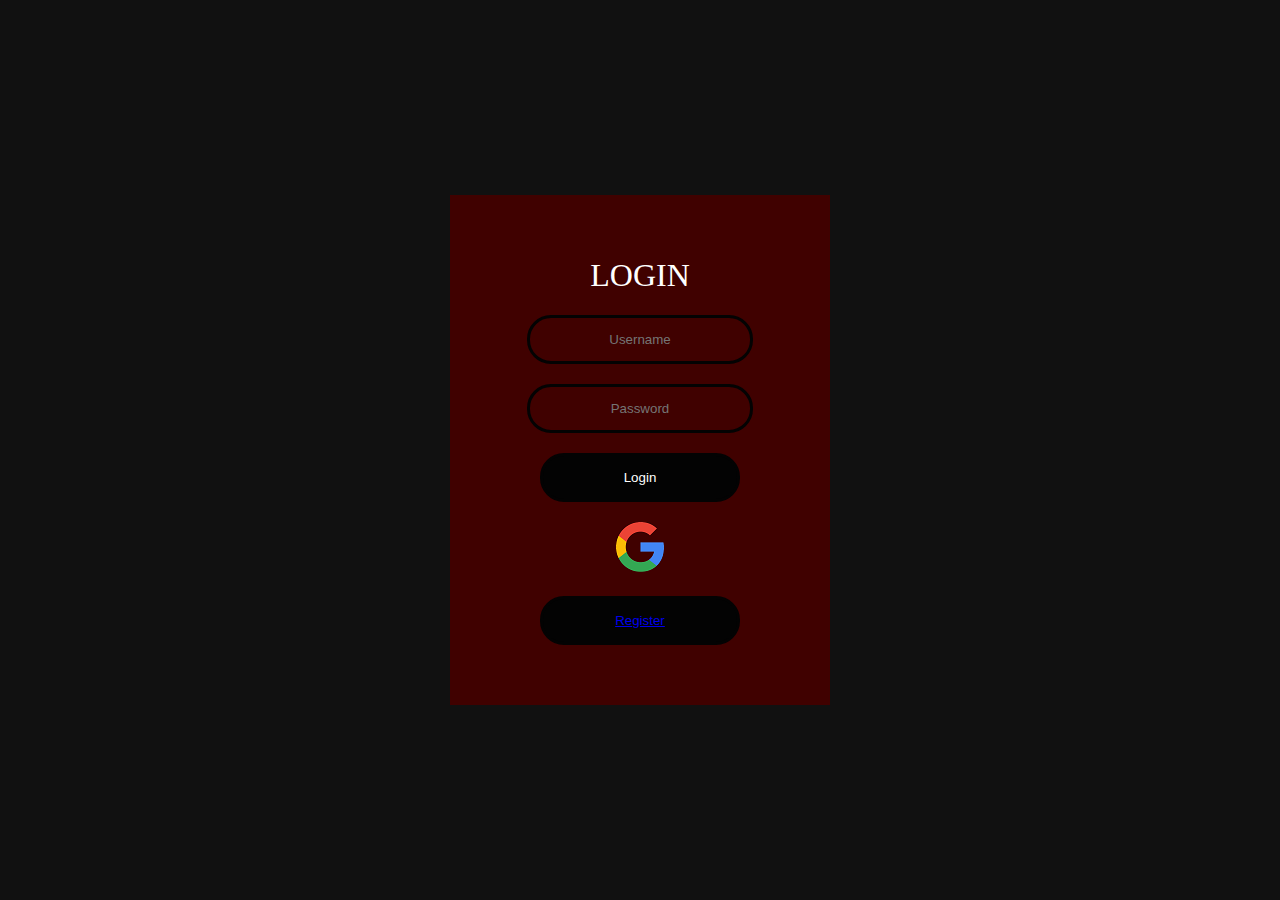
<file: Index.html>
<!DOCTYPE html>
<html lang="en">
<head>
    <meta charset="UTF-8">
    <meta http-equiv="X-UA-Compatible" content="IE=edge">
    <meta name="viewport" content="width=device-width, initial-scale=1.0">
    <title>Login</title>
    <link rel="stylesheet" href="./styles.css">
</head>
<body>
    <form action="Inicio.html" class="form-box">
        <h1 class="form-title">Login</h1>
        <input type="text" placeholder="Username">
        <input type="password" placeholder="Password">
        <button type="submit">
            Login
        </button>
        <nav>
            <a href="google.com"><img src="img/google.png"></a>
        </nav>
        
            <button type="submit">        
            <nav>
                <a href="Registro.html">Register</a>
            </nav>
            </button>


        

    </form>

</body>
</html>
</file>
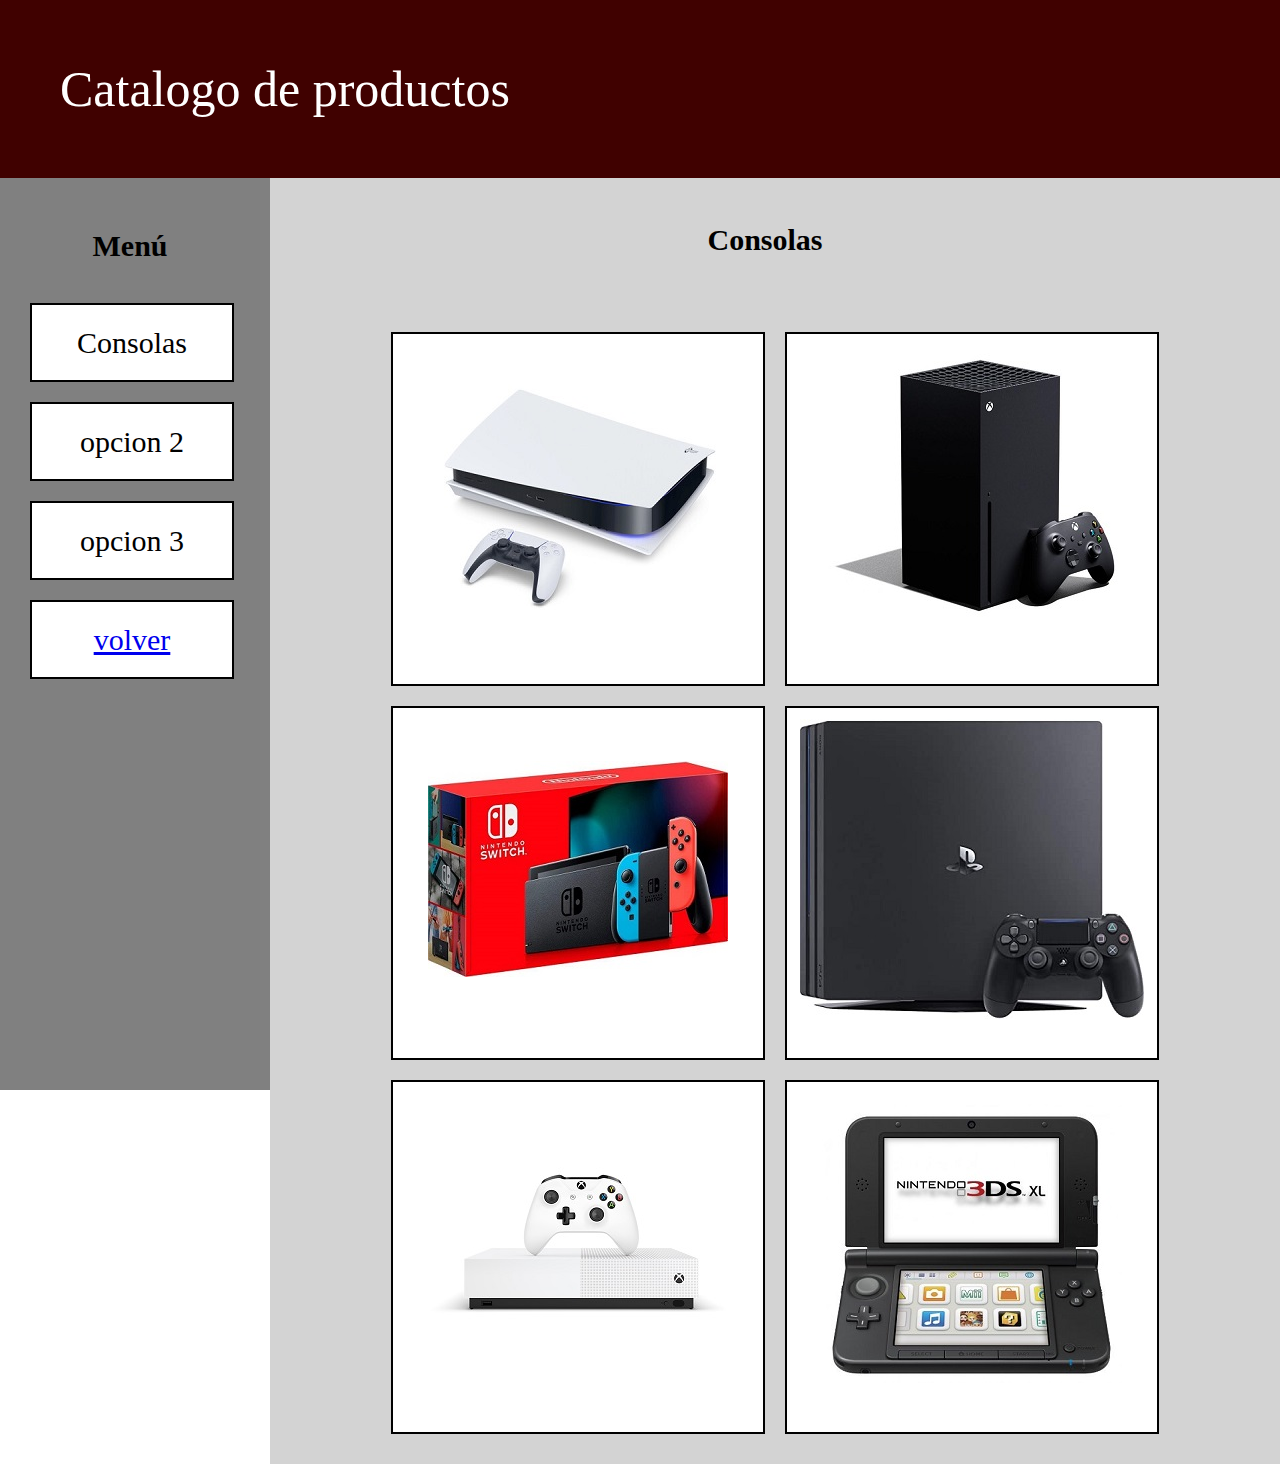
<file: Catalogo.html>
<!DOCTYPE html>
<html lang="en">
<head>
    <meta charset="UTF-8">
    <meta http-equiv="X-UA-Compatible" content="IE=edge">
    <meta name="viewport" content="width=device-width, initial-scale=1.0">
    <title>Catalogo</title>
    <link rel="stylesheet" href="./stylescat.css">
</head>
<body>
    <div class="containerf1">
        Catalogo de productos

    </div>
    <div class="menu">
        <h1>Menú    </h1>

        <div>Consolas</div>
        <div>opcion 2</div>
        <div>opcion 3</div>
        <div>
            <nav><a href="Inicio.html">volver</a></nav>
            </div>
    </div>
    <div class="opcione">
        <h2>Consolas</h2>
    </div>
    <div class="princ1">

        <div>
            <nav>
                <a href="Catalogo.html"><img src="img/ps5.jpeg"></a>
            </nav>
        </div>
        <div>
            <nav>
                <a href="Catalogo.html"><img src="img/xbox.jpg"></a>
            </nav>
        </div>
        <div>
            <nav>
                <a href="Catalogo.html"><img src="img/Switch.jpg"></a>
            </nav>
        </div>
        <div>
            <nav>
                <a href="Catalogo.html"><img src="img/ps4.jpg"></a>
            </nav>
        </div>
        <div>
            <nav>
                <a href="Catalogo.html"><img src="img/One S.jpg"></a>
            </nav>
        </div>
        <div>
            <nav>
                <a href="Catalogo.html"><img src="img/3ds.jpg"></a>
            </nav>
        </div>
    </div>

</body>
</html>
</file>
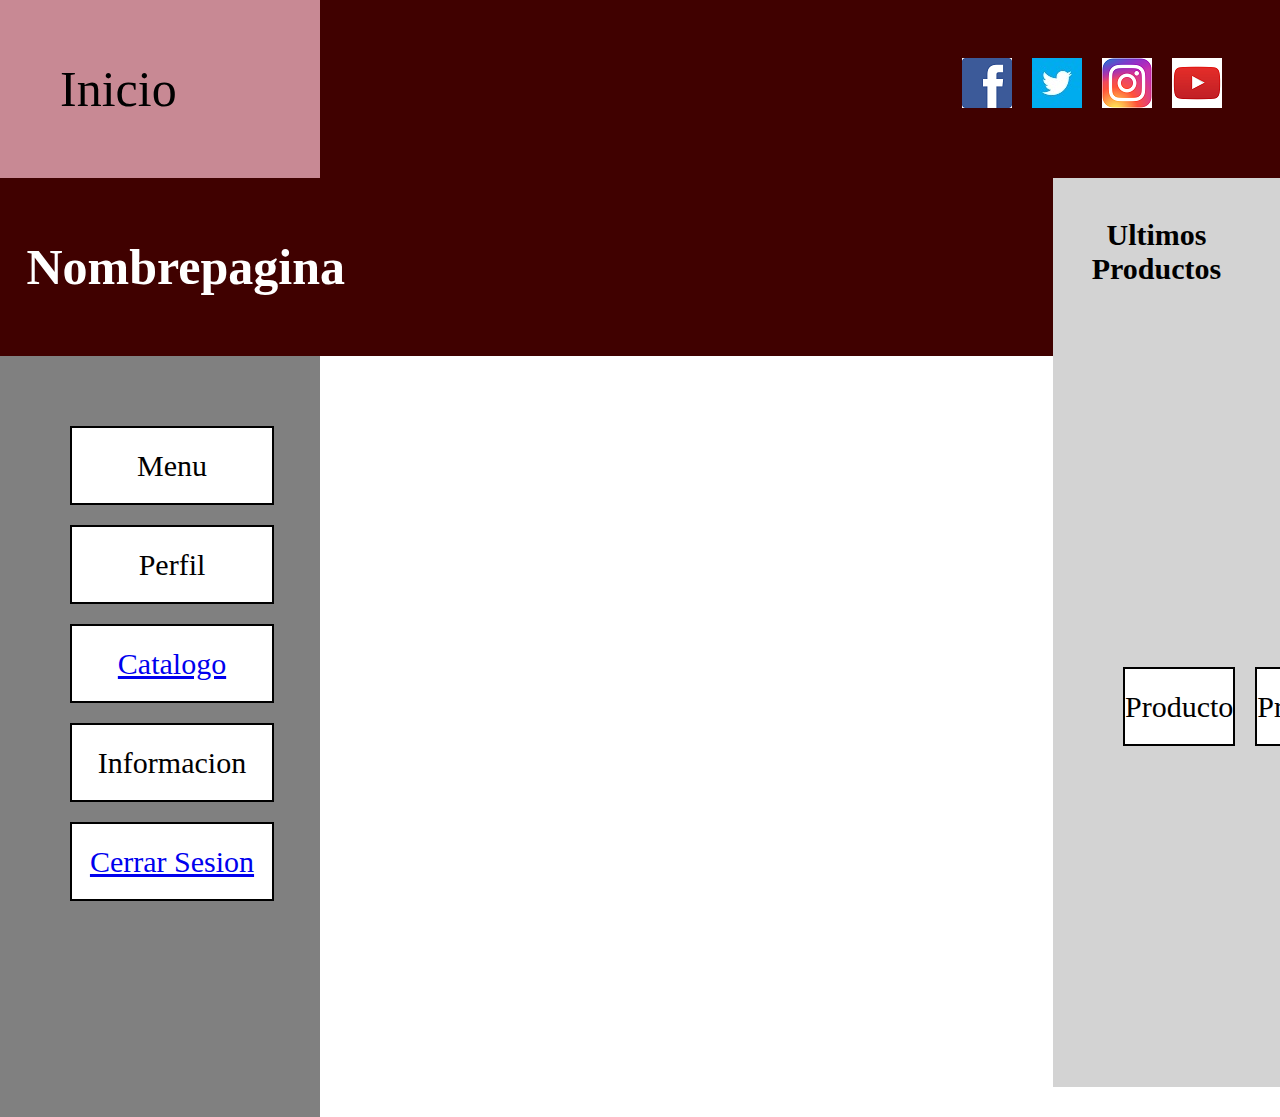
<file: Inicio.html>
<!DOCTYPE html>
<html lang="en">
<head>
    <meta charset="UTF-8">
    <meta http-equiv="X-UA-Compatible" content="IE=edge">
    <meta name="viewport" content="width=device-width, initial-scale=1.0">
    <title>Inicio</title>
    <link rel="stylesheet" href="./StylesInicio.css">
</head>
<body>
        <div class="containerinicio">
            <div>Inicio</div>
            </div>


            <div class="containertitle1">
                <h1>Nombrepagina</h1>
                </div>
            <div class="containertitle">

                <div><a href="www.facebook.com"><img src="img/facebook.png"></a>

                </div>
                <div><a href="twitter.com"><img src="img/twitter.jpg"></a>

                </div>
                <div><a href="www.Instagram.com"><img src="img/Instagram.png"></a>

                </div>
                <div><a href="www.youtube.com"><img src="img/youtube.png"></a>

                </div>
                </div>


    <div class="containermenu">
        <div>Menu</div>
        <div>Perfil</div>
        <div><a href="Catalogo.html">Catalogo</a></div>
        <div>Informacion</div>
        <div><a href="Index.html">Cerrar Sesion</a></div>

        </div>

    <div class="utlp">
        <h1>Ultimos Productos</h1>
    </div>
    <div class="principal">

        <div>Producto</div>
        <div>Producto</div>
        <div>Producto</div>
        <div>Producto</div>

    </div>
    
</body>
</html>
</file>
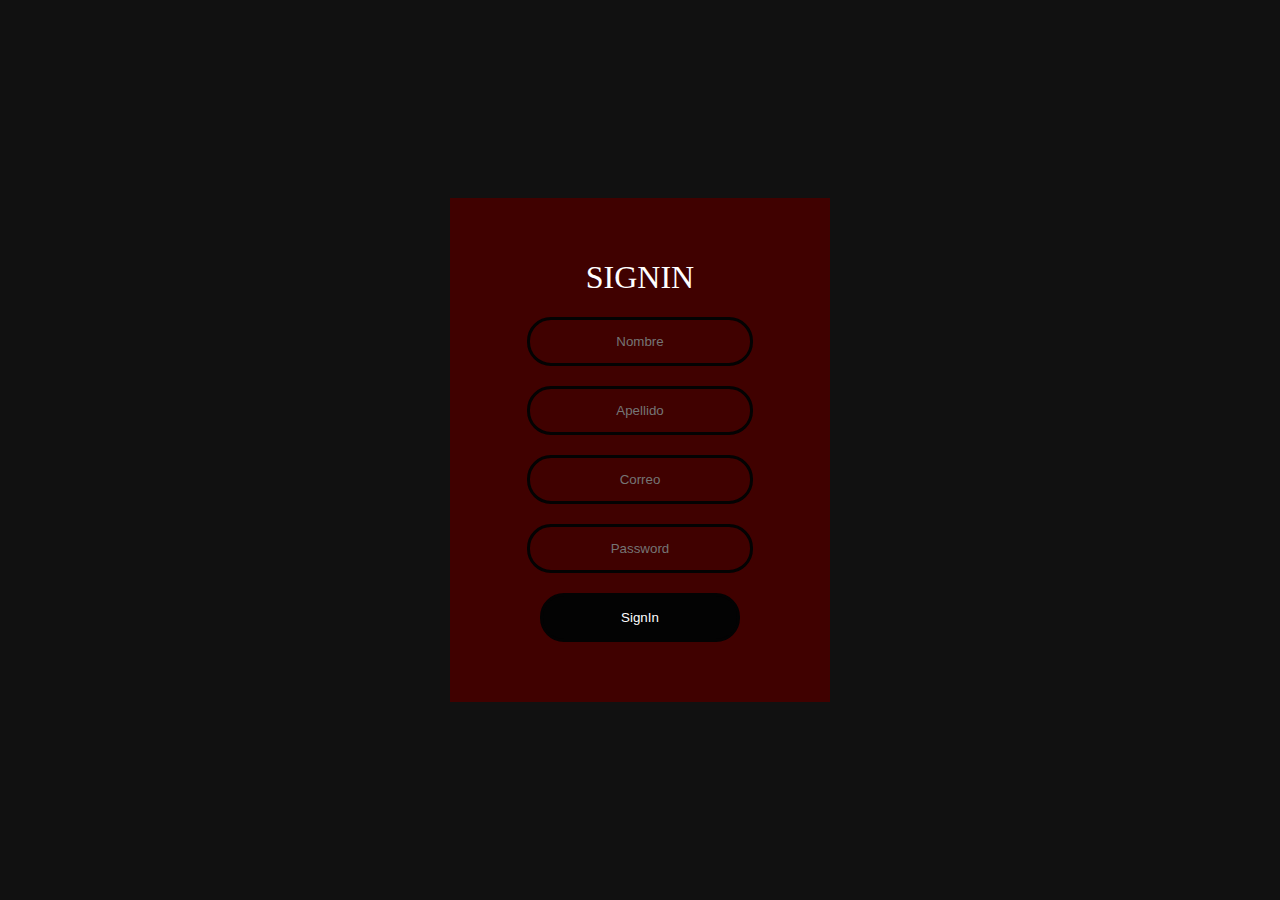
<file: Registro.html>
<!DOCTYPE html>
<html lang="en">
<head>
    <meta charset="UTF-8">
    <meta http-equiv="X-UA-Compatible" content="IE=edge">
    <meta name="viewport" content="width=device-width, initial-scale=1.0">
    <title>SignIn</title>
    <link rel="stylesheet" href="./styles.css">
</head>
<body>
    <form action="Index.html" class="form-box">
        <h1 class="form-title1">SignIn</h1>
        <input type="text" placeholder="Nombre">
        <input type="text" placeholder="Apellido">
        <input type="text" placeholder="Correo">
        <input type="password" placeholder="Password">
        
        <button type="submit">
            SignIn
        </button>
        

    </form>

</body>
</html>
</file>
<file: styles.css>
body, html {
    height: 100%;
}
body{
    margin: 0;
    padding: 0;
    background: #111111;

    display: flex;
    flex-direction: row;
    flex-wrap: wrap;
    justify-content: center;
    align-items: center;
}

.form-box,
.form-box1{
    width: 300px;
    padding: 40px;
    background: #400100 ;
    text-align: center;
}

.form-title,
.form-title1{
    color: white;
    text-transform: uppercase;
    font-weight: 500;
}

.form-box input[type="text"],
.form-box input[type="password"],
.form-box button[type="submit"],
.form-box button[type="submitgoogle"]
 {
    border: 0;
    background: none;
    display: block;
    margin: 20px auto;
    padding: 14px 10px;
    text-align: center;
    border: 3px solid #030303;
    width: 200px;
    outline: none;
    color: white;
    transition: 0.25s;
    border-radius: 24px;
}

.form-box input[type="text"]:focus,
.form-box input[type="password"]:focus{
    width: 240px;
    border-color: #fff;
}
.form-box button[type="submit"],
.form-box button[type="submitgoogle"] {
    border: 0;
    background: #030303;
    cursor: pointer;
    border:3px solid #030303;
}
.form-box button[type="submitgoogle"]:hover,
.form-box button[type="submit"]:hover{
    background: none;

}
</file>
<file: stylescat.css>
body{
    margin: 0;
    padding: 0;
}

.containerf1{
    display: flex;
    background-color: #400100;
    padding: 60px;
    font-size: 50px;
    color: white;

}
.menu{
    display: flex;
    background-color: gray;
    padding: 20px;
    flex-direction: column;
    width: 230px;
    height: 872px;
    float: left;
}
.menu div{
    background-color: white;
    width: 200px;
    margin: 10px;
    line-height: 75px;
    font-size: 30px;
    border: 2px solid black;
    text-align: center;
}
.menu h1{
    width: 200px;
    margin: 10px;
    line-height: 75px;
    font-size: 30px;
    text-align: center;
}

.princ1{
    display: flex;
    background-color: lightgray;
    padding: 20px;
    flex-wrap: wrap;
    justify-content: center;
    align-items: center;

}
.princ1 div{
    display: flex;
    background-color: white;
    width: 370px;
    height: 350px;
    margin: 10px;
    line-height: 75px;
    font-size: 30px;
    border: 2px solid black;
    text-align: center;
    justify-content: center;
    align-items: center;
}
.opcione{
    background-color: lightgray;
    padding: 20px;
}
.opcione h2{
    text-align: center;
    font-size: 30px;
}
</file>
<file: StylesInicio.css>
body{
    margin: 0;
    padding: 0;
}
.containerinicio{
    display: flex;
    background-color: rgba(146, 22, 43, 0.507);
    padding: 60px;
    width: 200px;
    float: left;
    font-size: 50px;

}
.containertitle1{
    display: flex;
    background-color: #400100;
    padding: 26.5px;
    font-size: 25px;
    color: white;
    float: left;
    justify-content: flex-start;
    width: 1000px;
}
.containertitle{
    display: flex;
    justify-content: flex-end;
    background-color: #400100;
    padding: 48px;

    font-size: 50px;
    color: white;
}
.containertitle div{
    display: flex;

    margin: 10px;
    
}
.containermenu{

    display: flex;
    flex-direction: column;
    background-color: gray;
    padding: 60px;

    width: 200px;
    height: 641px;
    float: left;
}
.containermenu div{
    background-color: white;
    width: 200px;
    margin: 10px;
    line-height: 75px;
    font-size: 30px;
    border: 2px solid black;
    text-align: center;
}
.utlp{

    background-color: lightgray;
    padding: 20px;
}
.utlp h1{
    text-align: center;
    font-size: 30px;
}
.principal{
    display: flex;
    padding: 60px;
    justify-content: space-around;
    background-color: lightgray;
    height: 641px;
    align-items: center;
}

.principal div{

    background-color: white;
    width: 160px;
    margin: 10px;
    line-height: 75px;
    font-size: 30px;
    border: 2px solid black;
    text-align: center;
}
</file>
